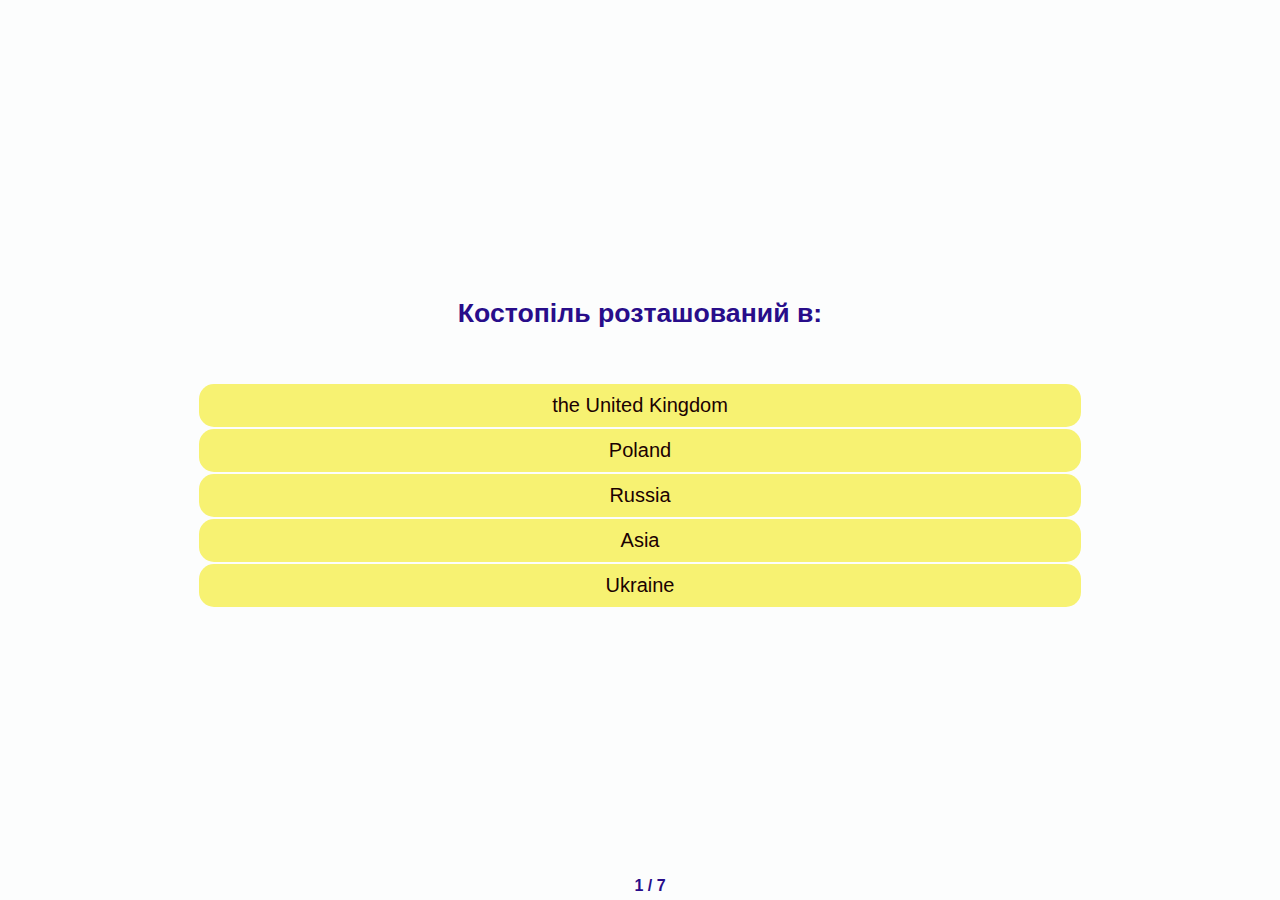
<file: index.html>
<!DOCTYPE html>
<html>
	<head>
		<title>Тести Марини Крайки</title>
		<meta charset="utf-8">
		<link rel="stylesheet" type="text/css" href="styles/app.css">
		<meta name='viewport' content='width=device-width, initial-scale=1.0, maximum-scale=1.0, user-scalable=0' />
		<meta name="apple-mobile-web-app-capable" content="yes">
		<meta name="mobile-web-app-capable" content="yes">
		<meta name="HandheldFriendly" content="true"/>
	</head>
	<body>
		<div class="wrapper">
			<main class="main">
				<div class="quiz__head">
					<div class="head__content" id="head">Lorem ipsum dolor sit amet consectetur adipisicing elit. Ut ducimus odit accusamus, illum quas magni provident odio praesentium commodi sint, porro harum, minus cupiditate architecto culpa aut ex dolore officia.</div>
				</div>
				<div class="quiz__body">
					<div class="buttons">
						<div class="buttons__content" id="buttons">
							<button class="button">Default button</button><br>
							<button class="button button_wrong">Wrong answer</button><br>
							<button class="button button_correct">Correct answer</button><br>
							<button class="button button_passive">Unclicked button</button><br>
						</div>
					</div>

					<div class="quiz__footer">
						<div class="footer__content" id="pages">0 / 0</div>
					</div>
				</div>
				
			</main>
		</div>
		<script type="text/javascript" src="scripts/app.js"></script>
	</body>
</html>
</file>
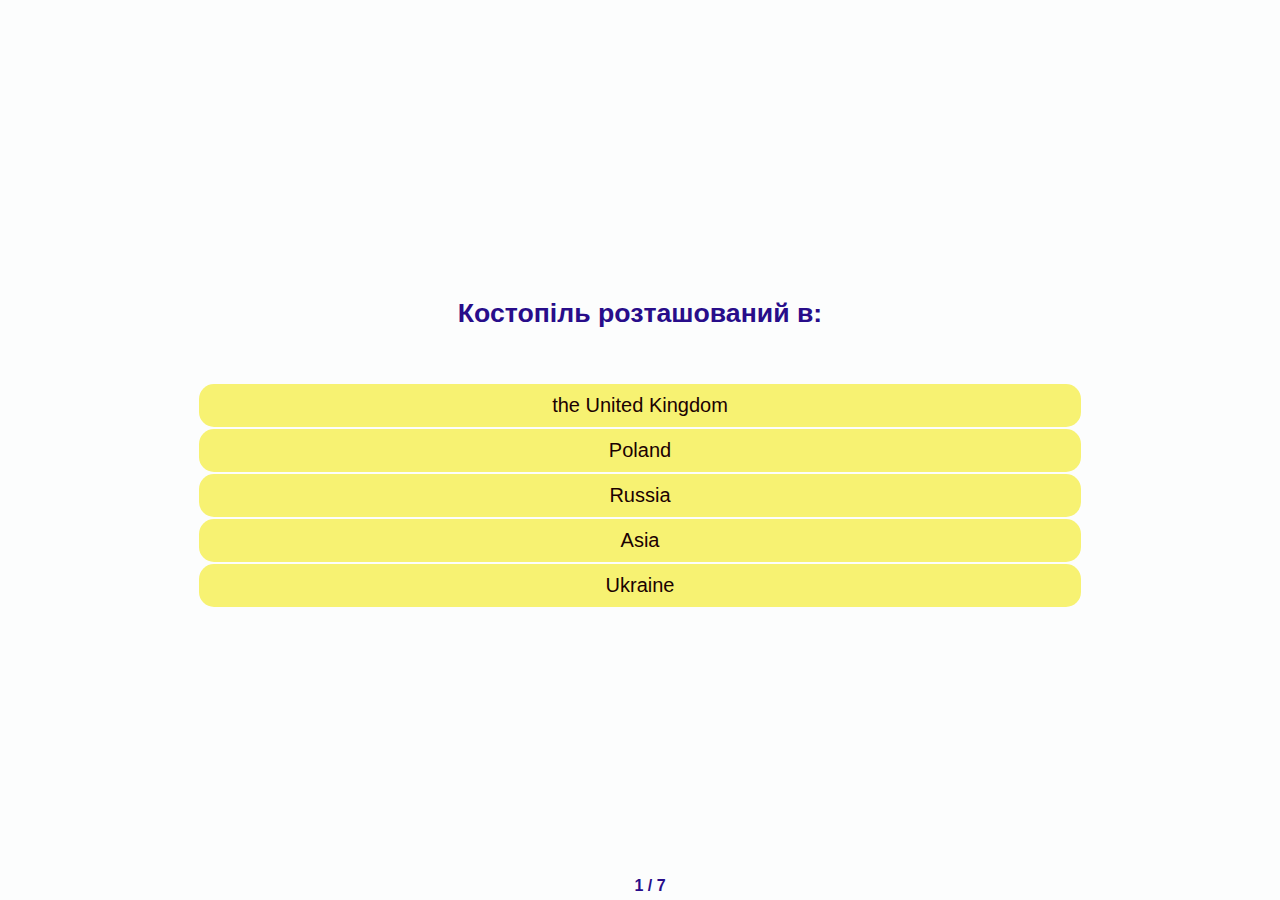
<file: quiz.html>
<!DOCTYPE html>
<html>
	<head>
		<title>Тести Марини Крайки</title>
		<meta charset="utf-8">
		<link rel="stylesheet" type="text/css" href="styles/app.css">
		<meta name='viewport' content='width=device-width, initial-scale=1.0, maximum-scale=1.0, user-scalable=0' />
		<meta name="apple-mobile-web-app-capable" content="yes">
		<meta name="mobile-web-app-capable" content="yes">
		<meta name="HandheldFriendly" content="true"/>
	</head>
	<body>
		<div class="wrapper">
			<main class="main">
				<div class="quiz__head">
					<div class="head__content" id="head">Lorem ipsum dolor sit amet consectetur adipisicing elit. Ut ducimus odit accusamus, illum quas magni provident odio praesentium commodi sint, porro harum, minus cupiditate architecto culpa aut ex dolore officia.</div>
				</div>
				<div class="quiz__body">
					<div class="buttons">
						<div class="buttons__content" id="buttons">
							<button class="button">Default button</button><br>
							<button class="button button_wrong">Wrong answer</button><br>
							<button class="button button_correct">Correct answer</button><br>
							<button class="button button_passive">Unclicked button</button><br>
						</div>
					</div>

					<div class="quiz__footer">
						<div class="footer__content" id="pages">0 / 0</div>
					</div>
				</div>
				
			</main>
		</div>
		<script type="text/javascript" src="scripts/app.js"></script>
	</body>
</html>
</file>
<file: styles/app.css>
body, html
{
	width: 100%;
	height: 100%;
	margin: 0;
	padding: 0;
	overflow: hidden;
	font-size: 16px;
	font-weight: bold;
	font-family: helvetica, arial;
	background: #fcfdfd;
	color: rgb(40, 13, 138);
}

.wrapper
{
	width: 100%;
	height: 100%;
	display: table;
}

.main
{
	display: table-cell;
	vertical-align: middle;
	text-align: center;
}

.quiz-frame
{
	border: 0;
	box-shadow: 0 0 10px rgba(0,0,0,0.5);
}

.quiz__head
{
	font-size: 20pt;
	margin: 10px;
	margin-bottom: 50px;
}

.head__content 
{
	padding: 5px;
}

.quiz__body
{
	margin: 10px;
}

.quiz__footer 
{
	position: absolute;
	bottom: 0;
	display: block;
	width: 100%;
}

.footer__content 
{
	padding: 5px;
}

.button
{
	border: 0;
	border-radius: 15px;
	background: #f7f272;
	color: rgb(27, 1, 1);
	padding: 10px 25px;
	width: 70%;
	font-size: 15pt;
	display: block;
	margin: 2px auto;
	cursor: pointer;
}

.button_wrong 
{
	background: #ee1818;
}

.button_correct
{
	background: #31f171;
}

.button_passive
{
	background: #B3B3B3;
}
</file>
